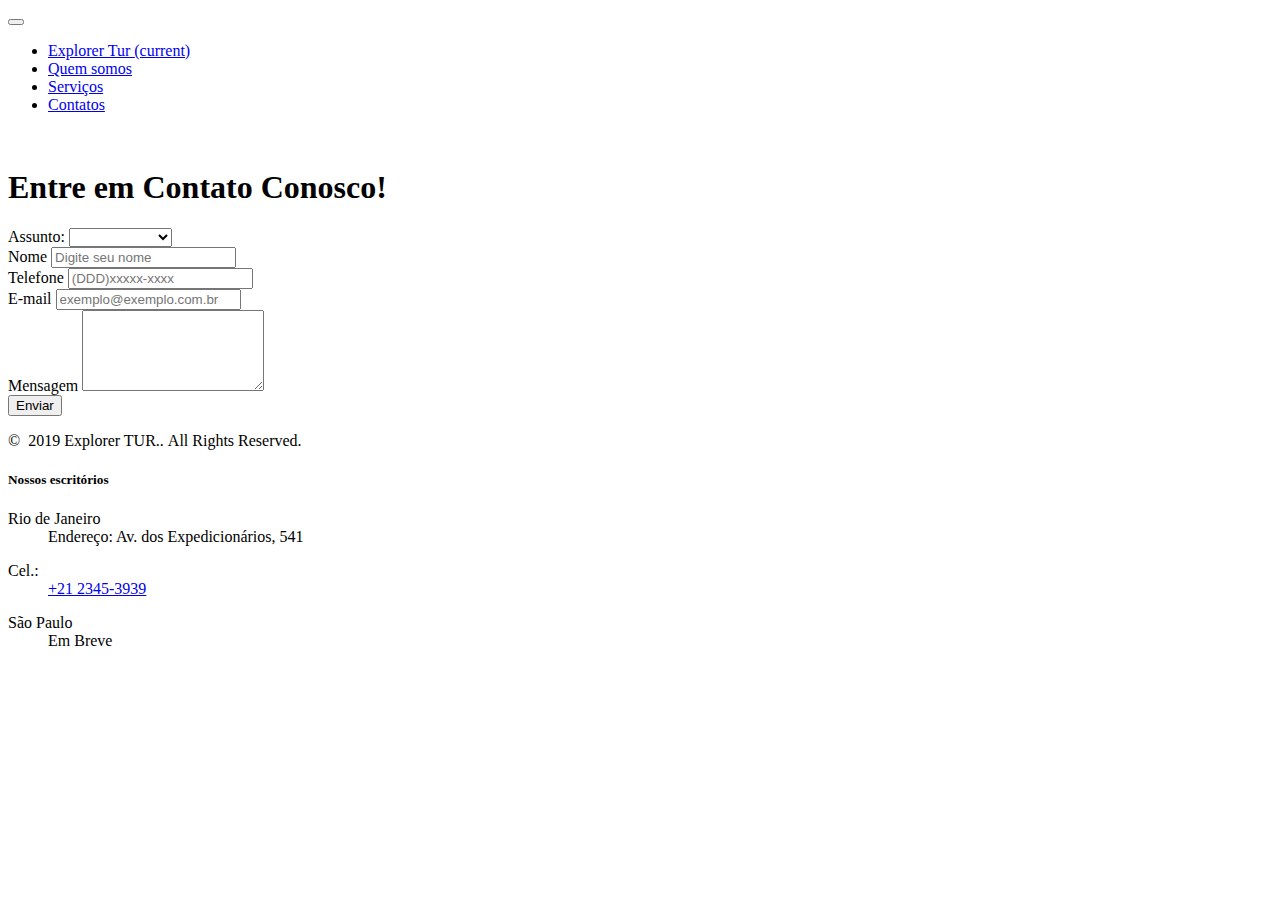
<file: contatos.html>
<!DOCTYPE html>
<html lang="en">
<head>
	<title>Contato</title>
	<meta charset="utf-8">
    <meta name="viewport" content="width=device-width, initial-scale=1, shrink-to-fit=no">
    <link rel="stylesheet" href="https://stackpath.bootstrapcdn.com/bootstrap/4.2.1/css/bootstrap.min.css" integrity="sha384-GJzZqFGwb1QTTN6wy59ffF1BuGJpLSa9DkKMp0DgiMDm4iYMj70gZWKYbI706tWS" crossorigin="anonymous">
</head>
<body>

	<div class="container">
		<header>
			<nav class="navbar navbar-expand-lg navbar-light bg-light">			  
			  <button class="navbar-toggler" type="button" data-toggle="collapse" data-target="#navbarNav" aria-controls="navbarNav" aria-expanded="false" aria-label="Toggle navigation">
			    <span class="navbar-toggler-icon"></span>
			  </button>
			  <div class="collapse navbar-collapse" id="navbarNav">
			    <ul class="navbar-nav">
			      <li class="nav-item active">
			        <a class="nav-link" href="index.html">Explorer Tur <span class="sr-only">(current)</span></a>
			      </li>
			      <li class="nav-item active">
			        <a class="nav-link" href="quem_somos.html">Quem somos</a>
			      </li>
			      <li class="nav-item active">
			        <a class="nav-link" href="servicos.html">Serviços</a>
			      </li>
			      <li class="nav-item active">
			        <a class="nav-link" href="contatos.html" tabindex="-1" aria-disabled="true">Contatos</a>
			      </li>
			    </ul>
			  </div>
			</nav>
		</header>
		<br>
		<div class="page-header">
			<h1>Entre em Contato Conosco!</h1>			
		</div>
		<form>	
			<div class="row">		  	
				<div class="col-sm-12">
					<div class="form-group">
						<label for="exampleFormControlSelect1">Assunto:</label>
	    					<select class="form-control" id="exampleFormControlSelect1" >
	    						<option></option>
								<option value="D">Dúvidas</option>
								<option value="O">Orçamento</option>
								<option value="S">Sugestôes</option>
								<option value="R">Reclamações</option>
							</select>						
					</div>
				</div>
				<div class="col-sm-6">
					<div class="form-group">
						<label for="sobrenome">Nome</label>
						<input type="text" class="form-control" id="sobrenome" placeholder="Digite seu nome" required="true">						
					</div>
				</div>
			</div>
			

					
			<div class="row">
				<div class="col-sm-6">
					<div class="form-group">
						<label for="telefone">Telefone</label>
						<input type="text" class="form-control" id="telefone" placeholder="(DDD)xxxxx-xxxx" maxlength="12" required="true">			
					</div>
				</div>		

				<div class="col-sm-6">
					<div class="form-group">
						<label for="email">E-mail</label>
						<input type="email" class="form-control" id="email" placeholder="exemplo@exemplo.com.br"required="true">						
					</div>
				</div>
			</div>			
		
			<div class="row">
				<div class="col-sm-12">
					<div class="form-group" >
						<label for="comment">Mensagem</label>
						<textarea class="form-control" rows="5" id="comment" maxlength="300"></textarea>
					</div>
				</div>
			</div>
			<button type="submit" class="btn btn-primary btn-sm">Enviar</button>
			
			</form>				
		</div>		
	</div>
	<p class="rights"><span>©  </span><span class="copyright-year">2019</span><span> </span><span>Explorer TUR.</span><span>. </span><span>All Rights Reserved.</span></p>
              </div>
            </div>
            <div class="col-md-4">
              <h5>Nossos escritórios</h5>
              <dl class="contact-list">
                <dt>Rio de Janeiro</dt>
                <dd>Endereço: Av. dos Expedicionários, 541</dd>
              </dl>
              <dl class="contact-list">
                <dt>Cel.:</dt>
                <dd><a href="tel:#">+21 2345-3939</a> <span>
                </dd>
              </dl>
              <dl class="contact-list">
                <dt>São Paulo</dt>
                <dd>Em Breve</dd>
              </dl>
            </div>
          </div>
        </div>
        
      </footer>

      <script src="https://code.jquery.com/jquery-3.3.1.slim.min.js" integrity="sha384-q8i/X+965DzO0rT7abK41JStQIAqVgRVzpbzo5smXKp4YfRvH+8abtTE1Pi6jizo" crossorigin="anonymous"></script>
	<script src="https://cdnjs.cloudflare.com/ajax/libs/popper.js/1.14.6/umd/popper.min.js" integrity="sha384-wHAiFfRlMFy6i5SRaxvfOCifBUQy1xHdJ/yoi7FRNXMRBu5WHdZYu1hA6ZOblgut" crossorigin="anonymous"></script>
	<script src="https://stackpath.bootstrapcdn.com/bootstrap/4.2.1/js/bootstrap.min.js" integrity="sha384-B0UglyR+jN6CkvvICOB2joaf5I4l3gm9GU6Hc1og6Ls7i6U/mkkaduKaBhlAXv9k" crossorigin="anonymous"></script>

</body>
</html>
</file>
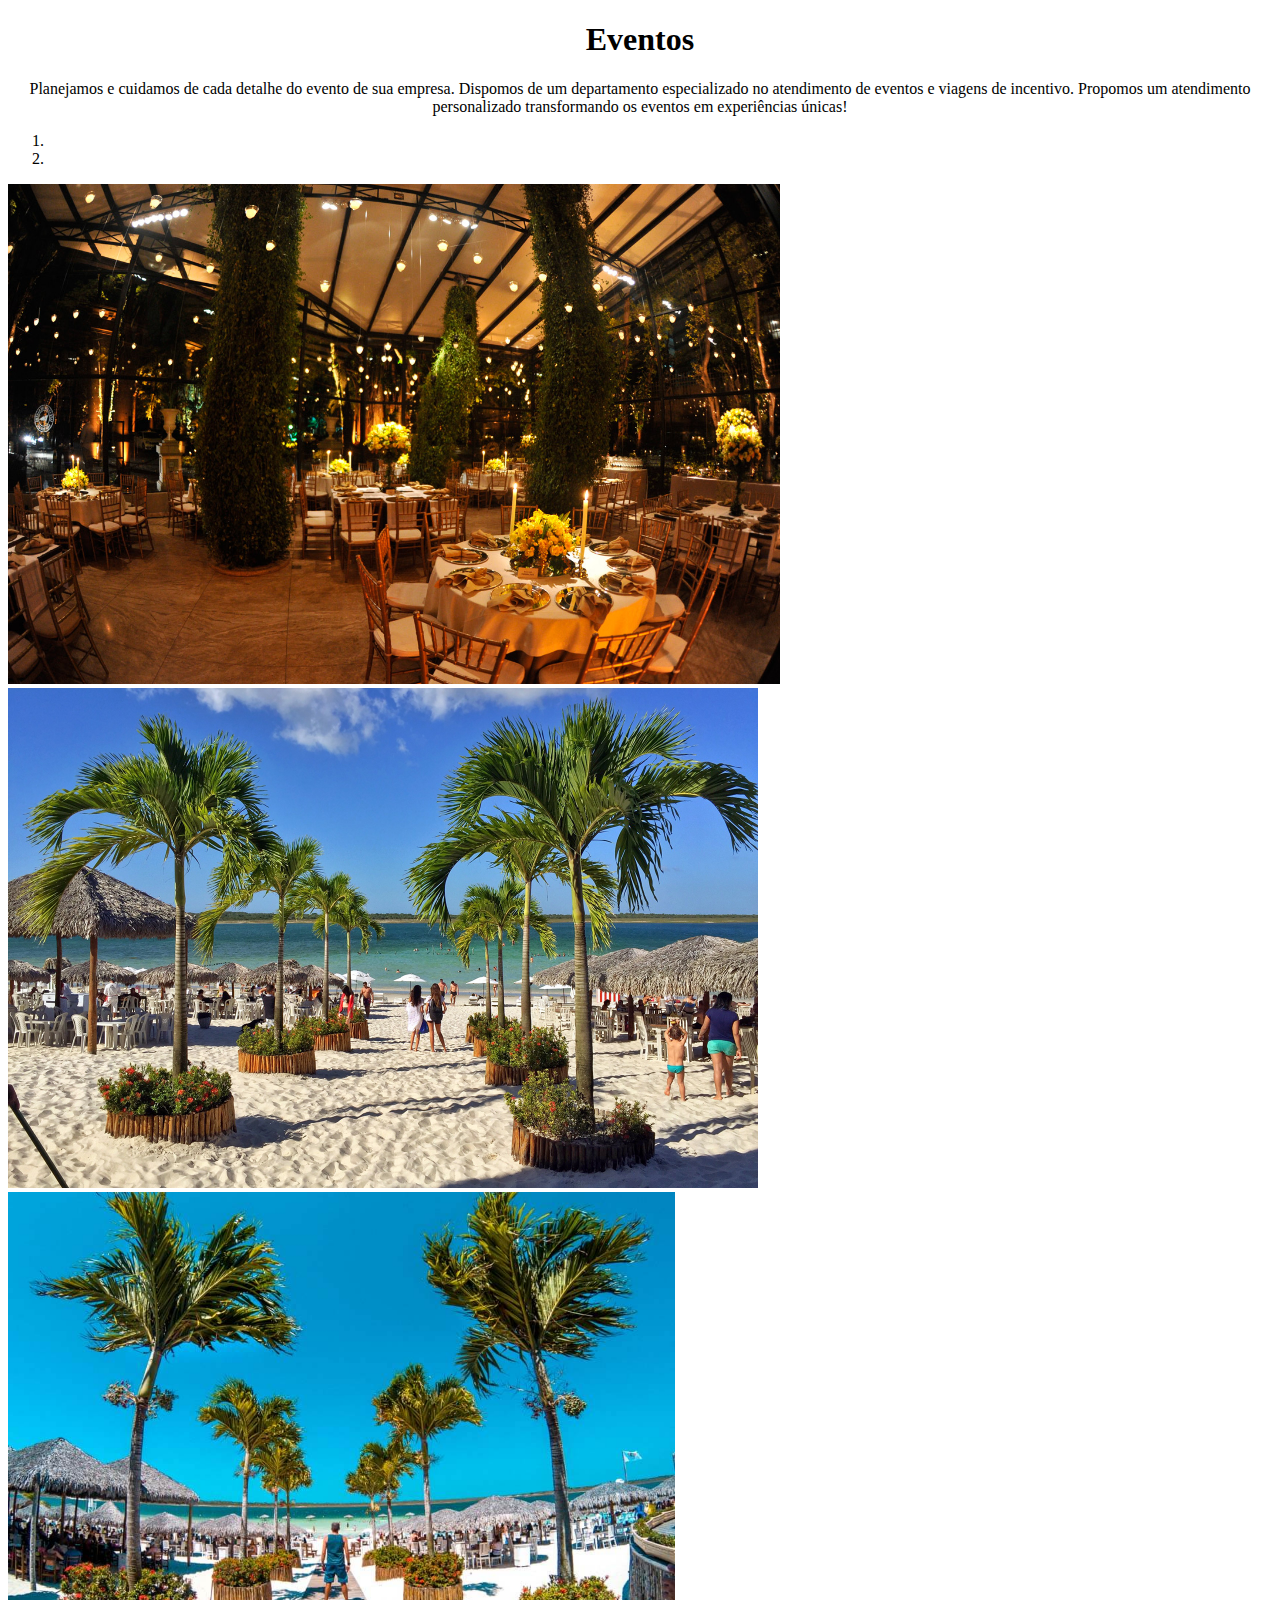
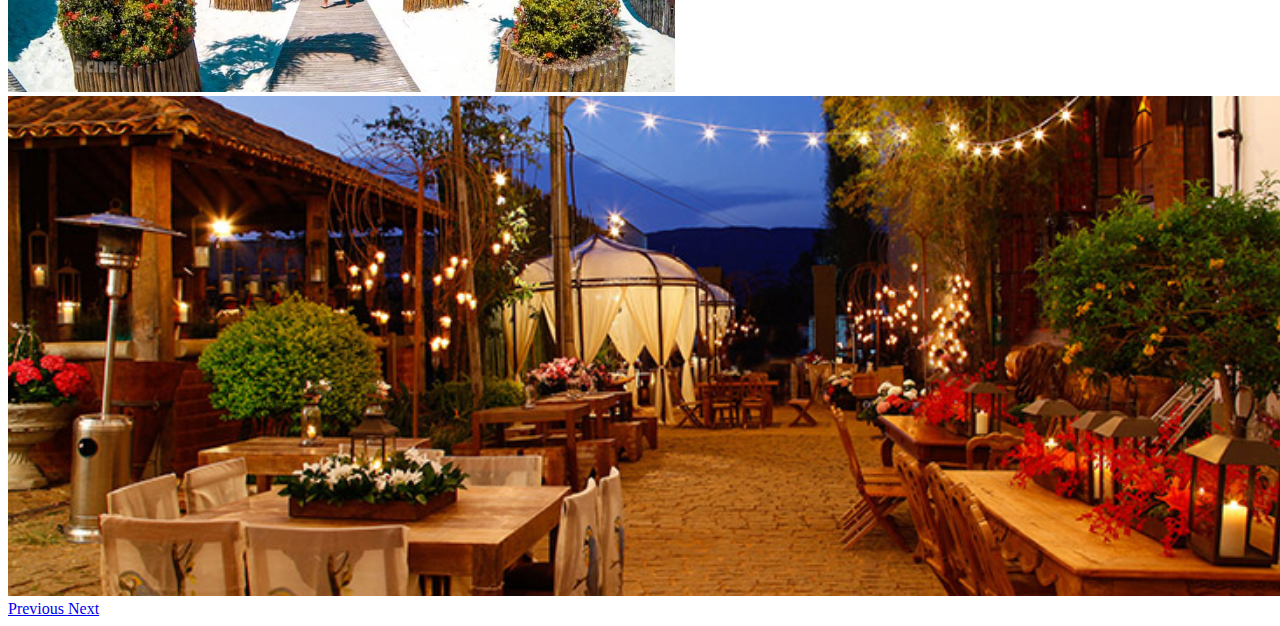
<file: evento.html>
<!DOCTYPE html>
<html>
<head>
	<title>Eventos</title>
</head>
<meta charset="utf-8">
 <meta name="viewport" content="width=device-width, initial-scale=1, shrink-to-fit=no">
    <link rel="stylesheet" href="https://stackpath.bootstrapcdn.com/bootstrap/4.2.1/css/bootstrap.min.css" integrity="sha384-GJzZqFGwb1QTTN6wy59ffF1BuGJpLSa9DkKMp0DgiMDm4iYMj70gZWKYbI706tWS" crossorigin="anonymous">
	<body>
		<div class="container">
			<h1 align="center" >Eventos</h1>

				<p align="center">Planejamos e cuidamos de cada detalhe do evento de sua empresa. Dispomos de um departamento especializado no atendimento de eventos e viagens de incentivo.
				Propomos um atendimento personalizado transformando os eventos em experiências únicas!</p>
			
			<div id="carouselExampleIndicators" class="carousel slide" data-ride="carousel">
	  			<ol class="carousel-indicators">
	    			<li data-target="#carouselExampleIndicators" data-slide-to="0" class="active"></li>
	    			<li data-target="#carouselExampleIndicators" data-slide-to="1"></li>
	  			</ol>
	  		<div class="carousel-inner">
	    		<div class="carousel-item active">
	      			<img class="d-block w-100" src="img/img1.jpg" alt="First slide" height="500px">
	    		</div>
	    		<div class="carousel-item">
	      			<img class="d-block w-100" src="img/img2.jpg" alt="Second slide" height="500px">
	    		</div>
	    		<div class="carousel-item">
	      			<img class="d-block w-100" src="img/img3.jpg" alt="Second slide" height="500px">
	    		</div>
	    		<div class="carousel-item">
	      			<img class="d-block w-100" src="img/img4.jpg" alt="Second slide" height="500px">
	    		</div>
	   		</div>
	  		<a class="carousel-control-prev" href="#carouselExampleIndicators" role="button" data-slide="prev">
	    		<span class="carousel-control-prev-icon" aria-hidden="true"></span>
	    		<span class="sr-only">Previous</span>
	  		</a>
	  		<a class="carousel-control-next" href="#carouselExampleIndicators" role="button" data-slide="next">
	    		<span class="carousel-control-next-icon" aria-hidden="true"></span>
	    		<span class="sr-only">Next</span>
	  		</a>
			</div>
		
			</div>
				<script src="https://code.jquery.com/jquery-3.3.1.slim.min.js" integrity="sha384-q8i/X+965DzO0rT7abK41JStQIAqVgRVzpbzo5smXKp4YfRvH+8abtTE1Pi6jizo" crossorigin="anonymous"></script>
    			<script src="https://cdnjs.cloudflare.com/ajax/libs/popper.js/1.14.3/umd/popper.min.js" integrity="sha384-ZMP7rVo3mIykV+2+9J3UJ46jBk0WLaUAdn689aCwoqbBJiSnjAK/l8WvCWPIPm49" crossorigin="anonymous"></script>
   			 <script src="https://stackpath.bootstrapcdn.com/bootstrap/4.1.3/js/bootstrap.min.js" integrity="sha384-ChfqqxuZUCnJSK3+MXmPNIyE6ZbWh2IMqE241rYiqJxyMiZ6OW/JmZQ5stwEULTy" crossorigin="anonymous"></script>
	</body>
</html>
</file>
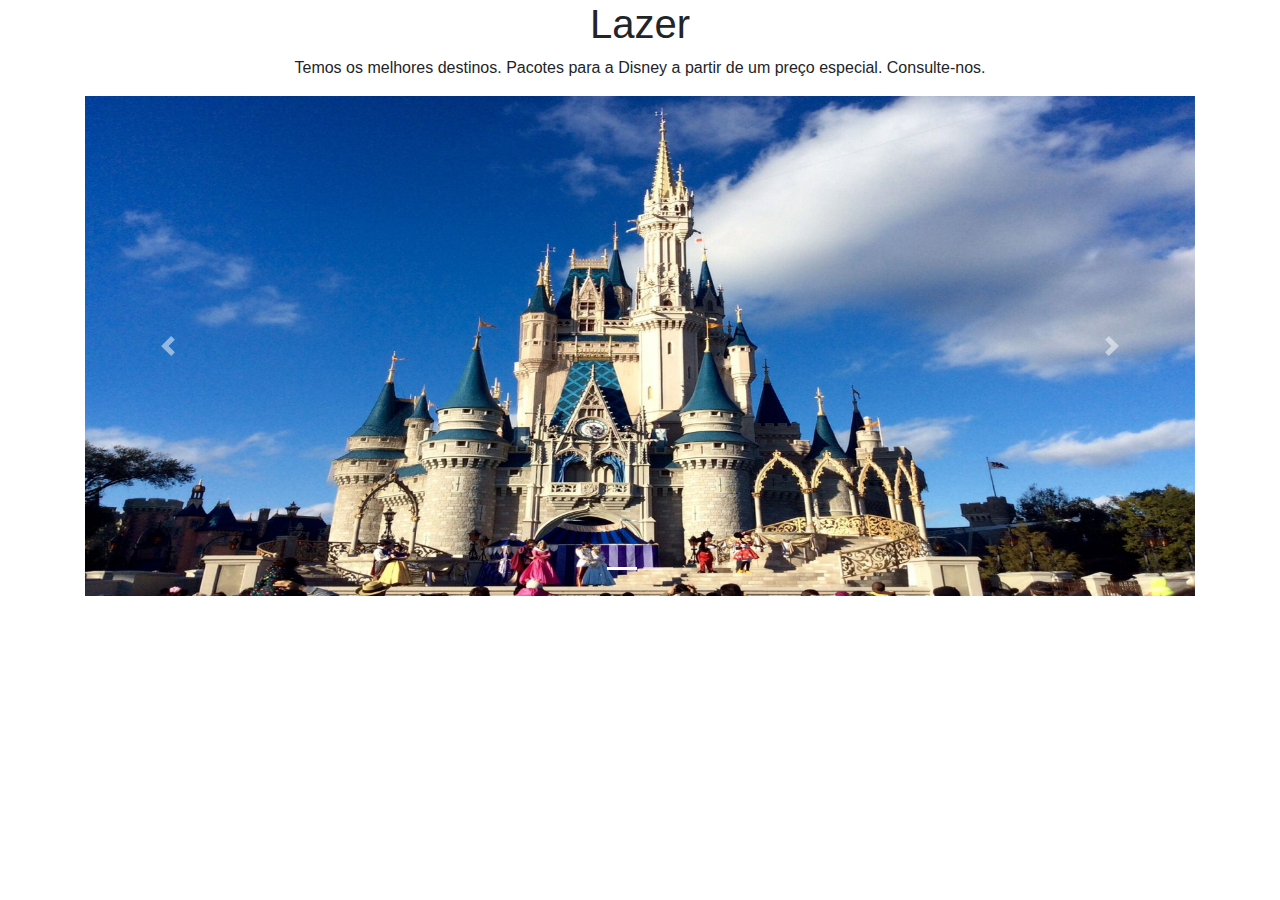
<file: lazer.html>
<!DOCTYPE html>
<html>
<head>
	<title>Lazer</title>
</head>
<meta charset="utf-8">
 <meta name="viewport" content="width=device-width, initial-scale=1, shrink-to-fit=no">
 <link rel="stylesheet" href="https://stackpath.bootstrapcdn.com/bootstrap/4.2.1/css/bootstrap.min.css" integrity=sha384-GJzZqFGwb1QTTN6wy59ffF1BuGJpLSa9DkKMp0DgiMDm4iYMj70gZWKYbI706tWS" crossorigin="anonymous">
	<body>
		<div class="container">
			<h1 align="center" >Lazer<br></h1>	
			<p align="center">Temos os melhores destinos.
			Pacotes para a Disney a partir de um preço especial. Consulte-nos.

			</p>
			<div id="carouselExampleIndicators" class="carousel slide" data-ride="carousel">
	  			<ol class="carousel-indicators">
	    			<li data-target="#carouselExampleIndicators" data-slide-to="0" class="active"></li>
	    			<li data-target="#carouselExampleIndicators" data-slide-to="1"></li>
	  			</ol>
	  		<div class="carousel-inner">
	    		<div class="carousel-item active">
	      			<img class="d-block w-100" src="img/img5.jpg" alt="First slide" height="500px">
	    		</div>
	    		<div class="carousel-item">
	      			<img class="d-block w-100" src="img/img6.jpg" alt="Second slide" height="500px">
	    		</div>
	    		<div class="carousel-item">
	      			<img class="d-block w-100" src="img/img7.jpg" alt="Second slide" height="500px">
	    		</div>
	    		<div class="carousel-item">
	      			<img class="d-block w-100" src="img/img8.jpg" alt="Second slide" height="500px">
	    		</div>
	   		</div>
	  		<a class="carousel-control-prev" href="#carouselExampleIndicators" role="button" data-slide="prev">
	    		<span class="carousel-control-prev-icon" aria-hidden="true"></span>
	    		<span class="sr-only">Previous</span>
	  		</a>
	  		<a class="carousel-control-next" href="#carouselExampleIndicators" role="button" data-slide="next">
	    		<span class="carousel-control-next-icon" aria-hidden="true"></span>
	    		<span class="sr-only">Next</span>
	  		</a>
			</div>
		
			</div>
				<script src="https://code.jquery.com/jquery-3.3.1.slim.min.js" integrity="sha384-q8i/X+965DzO0rT7abK41JStQIAqVgRVzpbzo5smXKp4YfRvH+8abtTE1Pi6jizo" crossorigin="anonymous"></script>
    			<script src="https://cdnjs.cloudflare.com/ajax/libs/popper.js/1.14.3/umd/popper.min.js" integrity="sha384-ZMP7rVo3mIykV+2+9J3UJ46jBk0WLaUAdn689aCwoqbBJiSnjAK/l8WvCWPIPm49" crossorigin="anonymous"></script>
   			 <script src="https://stackpath.bootstrapcdn.com/bootstrap/4.1.3/js/bootstrap.min.js" integrity="sha384-ChfqqxuZUCnJSK3+MXmPNIyE6ZbWh2IMqE241rYiqJxyMiZ6OW/JmZQ5stwEULTy" crossorigin="anonymous"></script>
	</body>
</html>
</file>
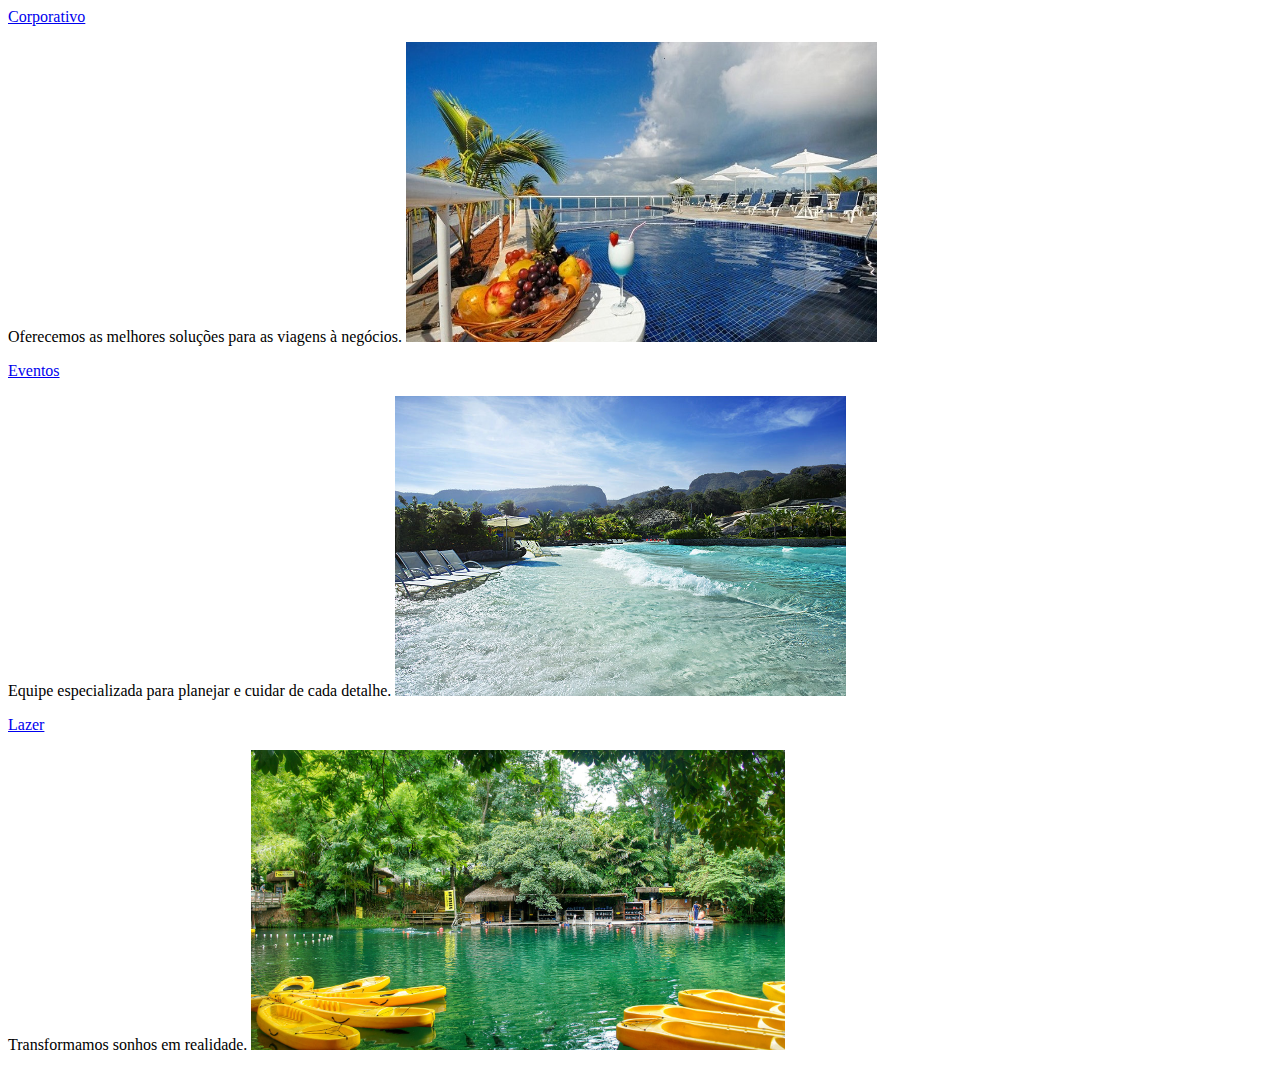
<file: hotel/serviços.html>
<!DOCTYPE html>
<html>
<head>
	<title>Serviços</title>
	<meta charset="utf-8">
<link rel="stylesheet" type="text/css" href="css/cadastro.css">
<link rel="stylesheet" href="https://stackpath.bootstrapcdn.com/bootstrap/4.2.1/css/bootstrap.min.css" integrity="sha384-GJzZqFGwb1QTTN6wy59ffF1BuGJpLSa9DkKMp0DgiMDm4iYMj70gZWKYbI706tWS" crossorigin="anonymous">
</head>
<body>
	<div class="container">
			<div class="row">
				<div class= "col-md-3">
							     		
			    		<div class ="form-group">
			    			 
					        <a class="nav-link" href="corporativo.html">Corporativo</a>
					      </li>
								<p> Oferecemos as melhores soluções para as viagens à negócios.
									<img class="d-block w-100" src="c1.jpg" alt="Second slide" height="300px">
							</div>
				</div>

				<div class= "col-md-3">
						<div class ="form-group">
							
					        <a class="nav-link" href="Evento.html">Eventos</a>

							<p> Equipe especializada para planejar e cuidar de cada detalhe.
								<img class="d-block w-100" src="05.jpg" alt="Second slide" height="300px">
						</div>
				</div>

					<div class= "col-md-3">
						<div class ="form-group">

							 <a class="nav-link" href="lazer.html">Lazer</a>

							<p> Transformamos sonhos em realidade.
								<img class="d-block w-100" src="10.jpg" alt="Second slide" height="300px">
						</div>

				   </div>
			</div>
	
		</div>
		<script src="https://code.jquery.com/jquery-3.3.1.slim.min.js" integrity="sha384-q8i/X+965DzO0rT7abK41JStQIAqVgRVzpbzo5smXKp4YfRvH+8abtTE1Pi6jizo" crossorigin="anonymous"></script>
<script src="https://cdnjs.cloudflare.com/ajax/libs/popper.js/1.14.6/umd/popper.min.js" integrity="sha384-wHAiFfRlMFy6i5SRaxvfOCifBUQy1xHdJ/yoi7FRNXMRBu5WHdZYu1hA6ZOblgut" crossorigin="anonymous"></script>
<script src="https://stackpath.bootstrapcdn.com/bootstrap/4.2.1/js/bootstrap.min.js" integrity="sha384-B0UglyR+jN6CkvvICOB2joaf5I4l3gm9GU6Hc1og6Ls7i6U/mkkaduKaBhlAXv9k" crossorigin="anonymous"></script>


</body>

</html>
</file>
<file: hotel/css/cadastro.css>
.form {
  margin: 0 auto;
  max-width: 850px;
  padding: 20px 10px;
  background-color: rgba(255,255,255,0.4)
}
.input {
  float: left;
  width: 48%;
  padding: 0 1% 20px;
  position: relative;
}

.input.txt { width: 98%; } /*textarea 100%*/

.input label.error {
  position: absolute;
  right: 18px;
  top: 35px;
  color: #f00;
}



.input input {
  width: 94%;
  padding-left: 3%;
  padding-right: 3%;
}

.input textarea {
  width: 97%;
  padding-left: 1.5%;
  padding-right: 1.5%;
}
</file>
